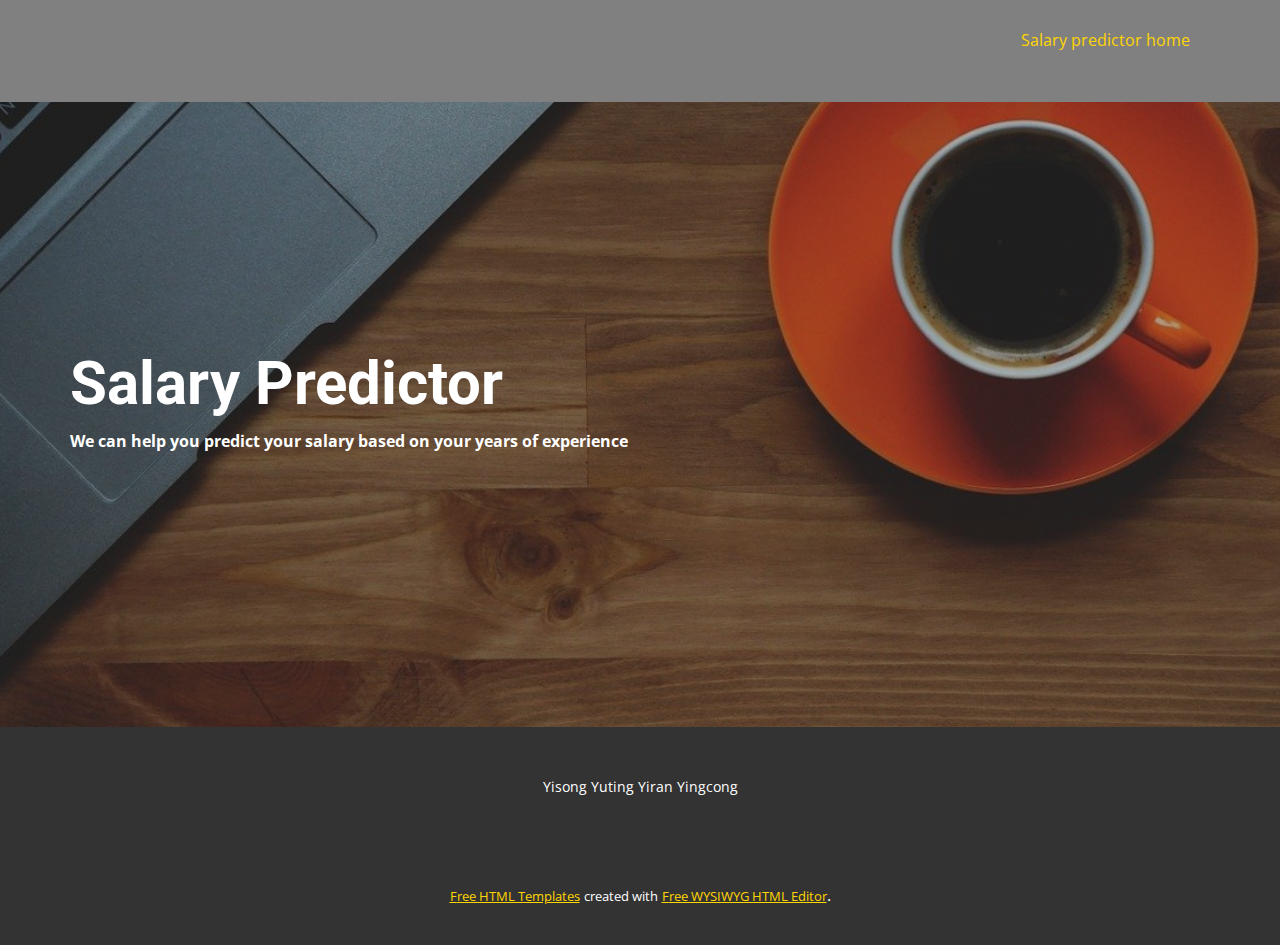
<file: index.html>
<!DOCTYPE html>
<html style="font-size: 16px;">
  <head>
    <meta name="viewport" content="width=device-width, initial-scale=1.0">
    <meta charset="utf-8">
    <meta name="keywords" content="Recruitment Agency, Recruitment Agency, Recruitment Model, Recruitment Agency, Faq">
    <meta name="description" content="">
    <meta name="page_type" content="np-template-header-footer-from-plugin">
    <title>Page 1</title>
    <link rel="stylesheet" href="nicepage.css" media="screen">
<link rel="stylesheet" href="Page-1.css" media="screen">
    <script class="u-script" type="text/javascript" src="jquery.js" defer=""></script>
    <script class="u-script" type="text/javascript" src="nicepage.js" defer=""></script>
    <meta name="generator" content="Nicepage 2.30.1, nicepage.com">
    <link id="u-theme-google-font" rel="stylesheet" href="https://fonts.googleapis.com/css?family=Roboto:100,100i,300,300i,400,400i,500,500i,700,700i,900,900i|Open+Sans:300,300i,400,400i,600,600i,700,700i,800,800i">
    
    
    <script type="application/ld+json">{
		"@context": "http://schema.org",
		"@type": "Organization",
		"name": "",
		"url": "index.html"
}</script>
    <meta property="og:title" content="Page 1">
    <meta property="og:type" content="website">
    <meta name="theme-color" content="#ffd600">
    <link rel="canonical" href="index.html">
    <meta property="og:url" content="index.html">
  </head>
  <body data-home-page="Page-1.html" data-home-page-title="Page 1" class="u-body u-overlap u-overlap-contrast"><header class="u-clearfix u-grey-50 u-header u-header" id="sec-fe27"><div class="u-clearfix u-sheet u-sheet-1">
        <nav class="u-menu u-menu-dropdown u-offcanvas u-menu-1">
          <div class="menu-collapse" style="font-size: 1rem; letter-spacing: 0px;">
            <a class="u-button-style u-custom-left-right-menu-spacing u-custom-padding-bottom u-custom-top-bottom-menu-spacing u-nav-link u-text-active-palette-1-base u-text-hover-palette-2-base" href="#">
              <svg><use xmlns:xlink="http://www.w3.org/1999/xlink" xlink:href="#menu-hamburger"></use></svg>
              <svg version="1.1" xmlns="http://www.w3.org/2000/svg" xmlns:xlink="http://www.w3.org/1999/xlink"><defs><symbol id="menu-hamburger" viewBox="0 0 16 16" style="width: 16px; height: 16px;"><rect y="1" width="16" height="2"></rect><rect y="7" width="16" height="2"></rect><rect y="13" width="16" height="2"></rect>
</symbol>
</defs></svg>
            </a>
          </div>
          <div class="u-custom-menu u-nav-container">
            <ul class="u-nav u-unstyled u-nav-1"><li class="u-nav-item"><a class="u-button-style u-nav-link u-text-active-palette-1-base u-text-hover-palette-2-base" href="Page-1.html" style="padding: 10px 20px;">Salary predictor home</a>
</li></ul>
          </div>
          <div class="u-custom-menu u-nav-container-collapse">
            <div class="u-black u-container-style u-inner-container-layout u-opacity u-opacity-95 u-sidenav">
              <div class="u-sidenav-overflow">
                <div class="u-menu-close"></div>
                <ul class="u-align-center u-nav u-popupmenu-items u-unstyled u-nav-2"><li class="u-nav-item"><a class="u-button-style u-nav-link" href="Page-1.html" style="padding: 10px 20px;">Salary predictor home</a>
</li></ul>
              </div>
            </div>
            <div class="u-black u-menu-overlay u-opacity u-opacity-70"></div>
          </div>
        </nav>
      </div></header>
    <section class="u-align-left u-clearfix u-image u-shading u-section-1" id="carousel_c805" data-image-width="1280" data-image-height="851">
      <div class="u-clearfix u-sheet u-sheet-1">
        <h2 class="u-text u-text-body-alt-color u-text-1">Salary Predictor</h2>
        <p class="u-text u-text-body-alt-color u-text-2">We can help you predict your salary based on your years of experience</p>
      </div>
    </section>
    
    
    <footer class="u-align-center u-clearfix u-footer u-grey-80 u-footer" id="sec-2012"><div class="u-clearfix u-sheet u-sheet-1">
        <p class="u-small-text u-text u-text-variant u-text-1">Yisong Yuting Yiran Yingcong</p>
      </div></footer>
    <section class="u-backlink u-clearfix u-grey-80">
      <a class="u-link" href="https://nicepage.com/html-templates" target="_blank">
        <span>Free HTML Templates</span>
      </a>
      <p class="u-text">
        <span>created with</span>
      </p>
      <a class="u-link" href="https://nicepage.com/html-website-builder" target="_blank">
        <span>Free WYSIWYG HTML Editor</span>
      </a>. 
    </section>
  </body>
</html>
</file>
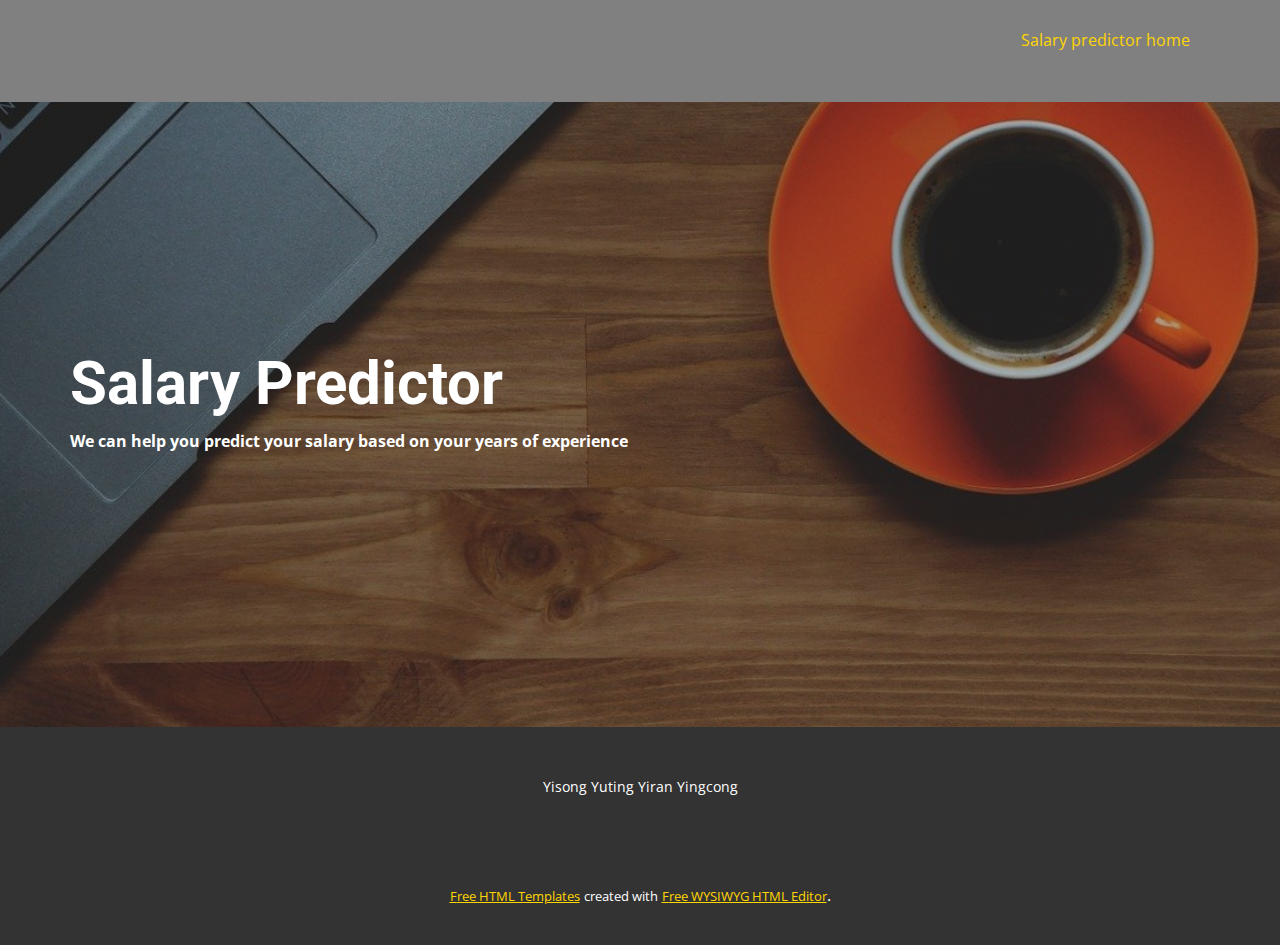
<file: Page-1.html>
<!DOCTYPE html>
<html style="font-size: 16px;">
  <head>
    <meta name="viewport" content="width=device-width, initial-scale=1.0">
    <meta charset="utf-8">
    <meta name="keywords" content="Recruitment Agency, Recruitment Agency, Recruitment Model, Recruitment Agency, Faq">
    <meta name="description" content="">
    <meta name="page_type" content="np-template-header-footer-from-plugin">
    <title>Page 1</title>
    <link rel="stylesheet" href="nicepage.css" media="screen">
<link rel="stylesheet" href="Page-1.css" media="screen">
    <script class="u-script" type="text/javascript" src="jquery.js" defer=""></script>
    <script class="u-script" type="text/javascript" src="nicepage.js" defer=""></script>
    <meta name="generator" content="Nicepage 2.30.1, nicepage.com">
    <link id="u-theme-google-font" rel="stylesheet" href="https://fonts.googleapis.com/css?family=Roboto:100,100i,300,300i,400,400i,500,500i,700,700i,900,900i|Open+Sans:300,300i,400,400i,600,600i,700,700i,800,800i">
    
    
    <script type="application/ld+json">{
		"@context": "http://schema.org",
		"@type": "Organization",
		"name": "",
		"url": "index.html"
}</script>
    <meta property="og:title" content="Page 1">
    <meta property="og:type" content="website">
    <meta name="theme-color" content="#ffd600">
    <link rel="canonical" href="index.html">
    <meta property="og:url" content="index.html">
  </head>
  <body class="u-body u-overlap u-overlap-contrast"><header class="u-clearfix u-grey-50 u-header u-header" id="sec-fe27"><div class="u-clearfix u-sheet u-sheet-1">
        <nav class="u-menu u-menu-dropdown u-offcanvas u-menu-1">
          <div class="menu-collapse" style="font-size: 1rem; letter-spacing: 0px;">
            <a class="u-button-style u-custom-left-right-menu-spacing u-custom-padding-bottom u-custom-top-bottom-menu-spacing u-nav-link u-text-active-palette-1-base u-text-hover-palette-2-base" href="#">
              <svg><use xmlns:xlink="http://www.w3.org/1999/xlink" xlink:href="#menu-hamburger"></use></svg>
              <svg version="1.1" xmlns="http://www.w3.org/2000/svg" xmlns:xlink="http://www.w3.org/1999/xlink"><defs><symbol id="menu-hamburger" viewBox="0 0 16 16" style="width: 16px; height: 16px;"><rect y="1" width="16" height="2"></rect><rect y="7" width="16" height="2"></rect><rect y="13" width="16" height="2"></rect>
</symbol>
</defs></svg>
            </a>
          </div>
          <div class="u-custom-menu u-nav-container">
            <ul class="u-nav u-unstyled u-nav-1"><li class="u-nav-item"><a class="u-button-style u-nav-link u-text-active-palette-1-base u-text-hover-palette-2-base" href="Page-1.html" style="padding: 10px 20px;">Salary predictor home</a>
</li></ul>
          </div>
          <div class="u-custom-menu u-nav-container-collapse">
            <div class="u-black u-container-style u-inner-container-layout u-opacity u-opacity-95 u-sidenav">
              <div class="u-sidenav-overflow">
                <div class="u-menu-close"></div>
                <ul class="u-align-center u-nav u-popupmenu-items u-unstyled u-nav-2"><li class="u-nav-item"><a class="u-button-style u-nav-link" href="Page-1.html" style="padding: 10px 20px;">Salary predictor home</a>
</li></ul>
              </div>
            </div>
            <div class="u-black u-menu-overlay u-opacity u-opacity-70"></div>
          </div>
        </nav>
      </div></header>
    <section class="u-align-left u-clearfix u-image u-shading u-section-1" id="carousel_c805" data-image-width="1280" data-image-height="851">
      <div class="u-clearfix u-sheet u-sheet-1">
        <h2 class="u-text u-text-body-alt-color u-text-1">Salary Predictor</h2>
        <p class="u-text u-text-body-alt-color u-text-2">We can help you predict your salary based on your years of experience</p>
      </div>
    </section>
    
    
    <footer class="u-align-center u-clearfix u-footer u-grey-80 u-footer" id="sec-2012"><div class="u-clearfix u-sheet u-sheet-1">
        <p class="u-small-text u-text u-text-variant u-text-1">Yisong Yuting Yiran Yingcong</p>
      </div></footer>
    <section class="u-backlink u-clearfix u-grey-80">
      <a class="u-link" href="https://nicepage.com/html-templates" target="_blank">
        <span>Free HTML Templates</span>
      </a>
      <p class="u-text">
        <span>created with</span>
      </p>
      <a class="u-link" href="https://nicepage.com/html-website-builder" target="_blank">
        <span>Free WYSIWYG HTML Editor</span>
      </a>. 
    </section>
  </body>
</html>
</file>
<file: Page-1.css>
.u-section-1 {
  background-image: linear-gradient(0deg, rgba(0,0,0,0.3), rgba(0,0,0,0.3)), url("images/21bd8219a00d9cd8344fa2aff64eb7e1e0d54cba4811642c8b4f5a8ed237a3915139825dab9723d9a0a6d75f0f73648967a5b7b8dd937e16b4b373_12802.jpg");
  background-position: 50% 50%;
  background-size: 115%;
}

.u-section-1 .u-sheet-1 {
  min-height: 727px;
}

.u-section-1 .u-text-1 {
  font-size: 3.75rem;
  font-weight: 700;
  margin: 351px 591px 0 0;
}

.u-section-1 .u-text-2 {
  font-weight: 700;
  margin: 12px 536px 60px 0;
}

@media (max-width: 1199px) {
  .u-section-1 .u-sheet-1 {
    min-height: 599px;
  }

  .u-section-1 .u-text-1 {
    margin-right: 391px;
  }

  .u-section-1 .u-text-2 {
    margin-right: 336px;
  }
}

@media (max-width: 991px) {
  .u-section-1 .u-sheet-1 {
    min-height: 459px;
  }

  .u-section-1 .u-text-1 {
    margin-right: 171px;
  }

  .u-section-1 .u-text-2 {
    margin-right: 116px;
  }
}

@media (max-width: 767px) {
  .u-section-1 {
    background-size: auto 115%;
  }

  .u-section-1 .u-sheet-1 {
    min-height: 344px;
  }

  .u-section-1 .u-text-1 {
    margin-right: 0;
  }

  .u-section-1 .u-text-2 {
    margin-right: 0;
  }
}

@media (max-width: 575px) {
  .u-section-1 .u-sheet-1 {
    min-height: 217px;
  }
}
</file>
